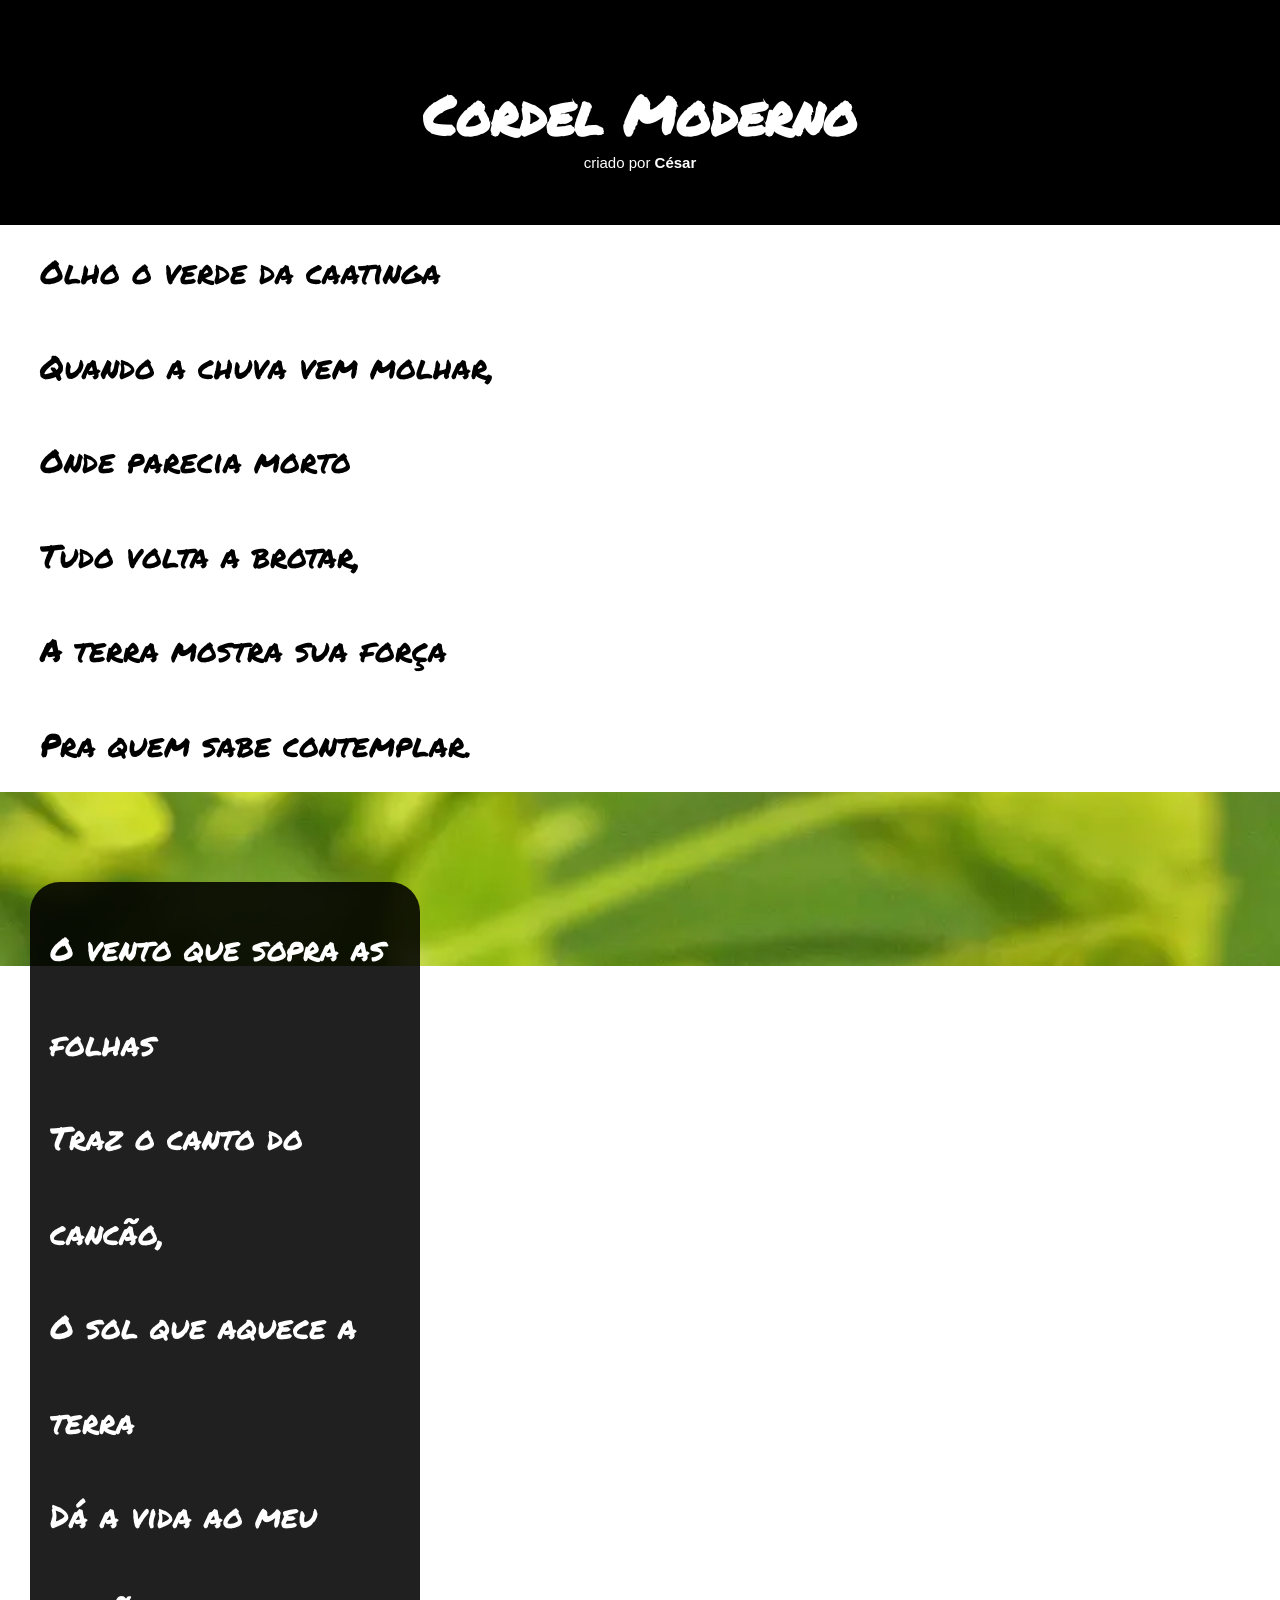
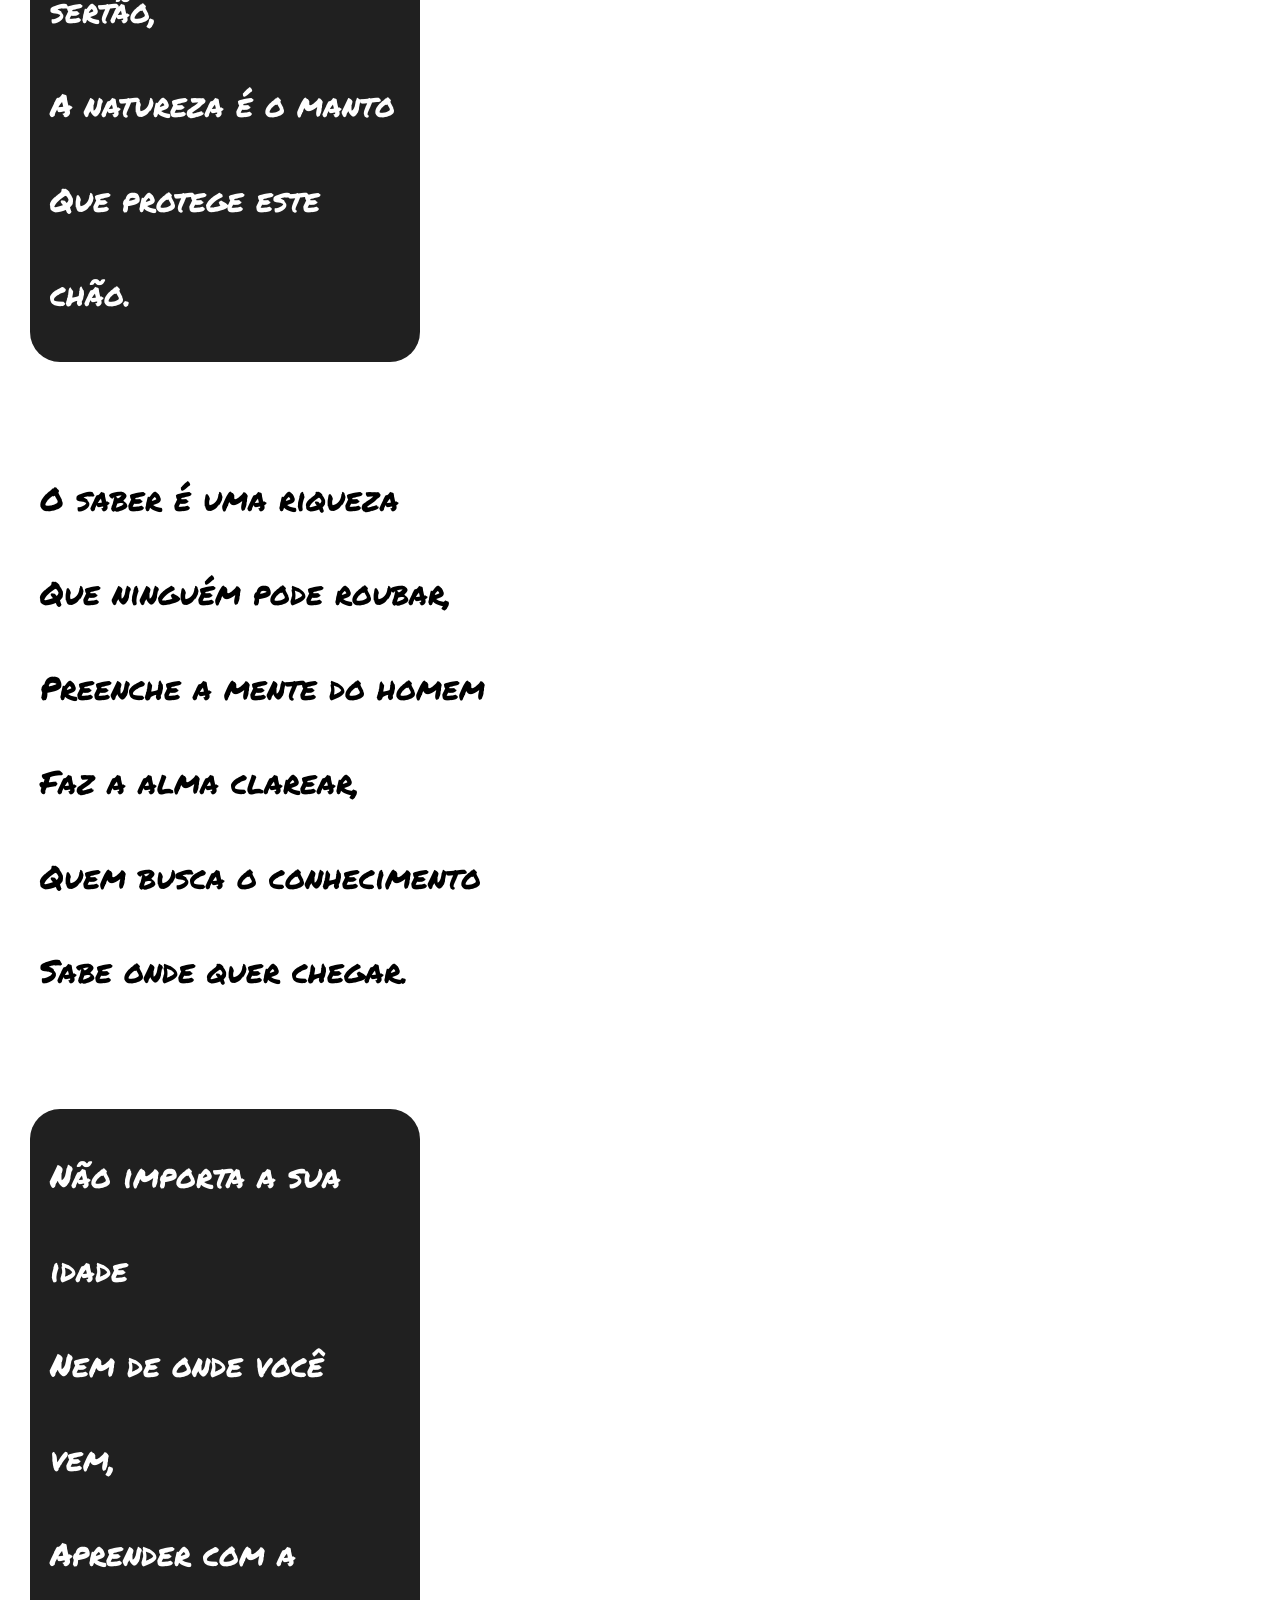
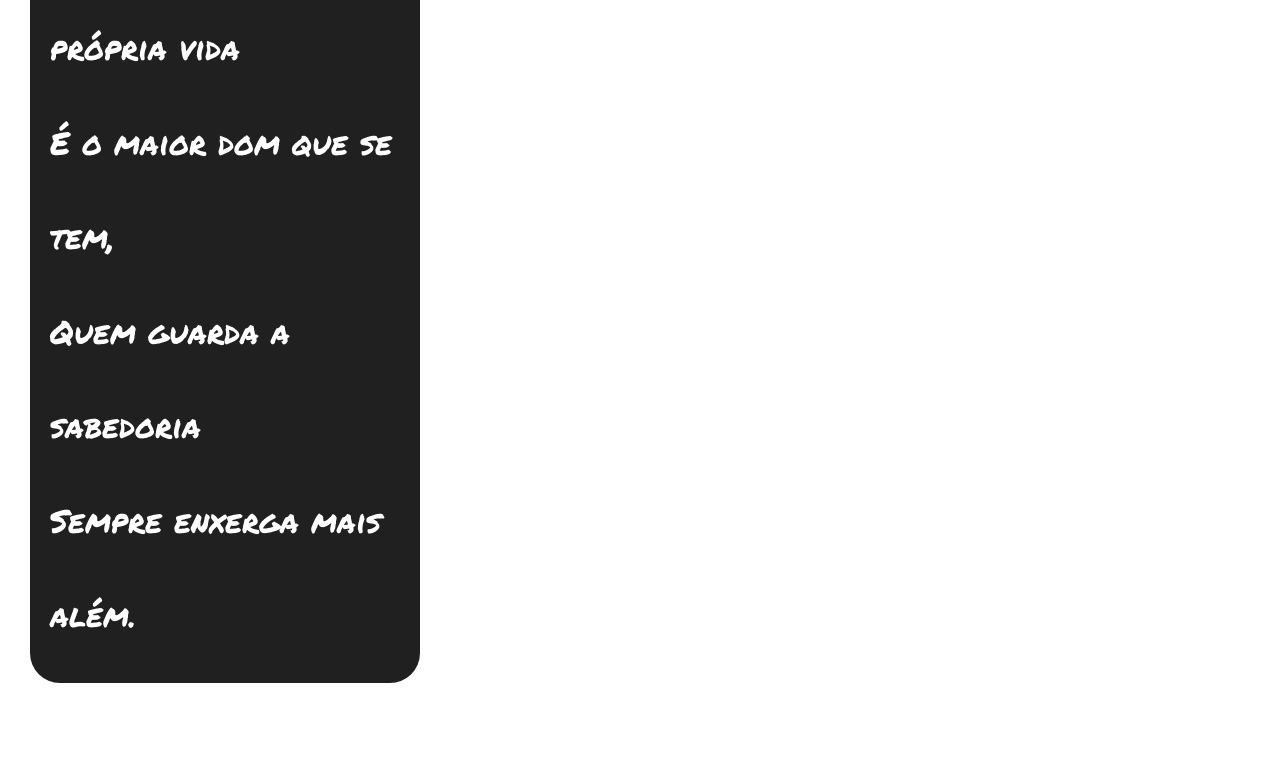
<file: index.html>
<!DOCTYPE html>
<html lang="pt-br">
<head>
    <meta charset="UTF-8">
    <meta name="viewport" content="width=device-width, initial-scale=1.0">
    <title>Cordel</title>
    <style>
        @font-face {
            font-family: 'permanentmarker';
            src: url(fontes/PermanentMarker-Regular.ttf);
        }

        @import url('https://fonts.googleapis.com/css2?family=Merienda:wght@300..900&family=Permanent+Marker&display=swap');

        * {
            margin: 0px;
        }

        body {
            background-color: blanchedalmond;
        }

        h1 {
            font-size: 6vh;
            font-family: 'permanentmarker', sans-serif;
        }

        ul {
            list-style-type: none;
        }

        header > p {
            font-size: 15px;
            font-family: Arial, Helvetica, sans-serif;
        }

        header {
            background-color: black;
            color: white;
            text-align: center;
            height: 75px;
            padding: 75px;
        }

        section {
            line-height: 3em;
            font-size: 3.5vh;
            font-family: 'permanentmarker', sans-serif;
            background-color: white;
        }

        span {
            font-weight: bold;
        }

        #joaninha {
            background-attachment: fixed;
            background-image: url(img/joaninha.webp
            );
            background-repeat: no-repeat;
            background-size: cover;
            background-position: center center;
            height: 100% 100%;
            padding: 90px 90px 90px 30px;
        }

        #livro {
            background-attachment: fixed;
            background-image: url(img/livro.jpg);
            background-size: cover;
            background-repeat: no-repeat;
            background-position: center center;
            height: 100% 100%;
            padding: 90px 90px 90px 30px;
        }

        #textojoaninha {
            background-color: rgba(0, 0, 0, 0.875);
            color: white;
            padding: 20px;
            width: 350px;
            border-radius: 30px;
        }

        #textolivro {
            background-color: rgba(0, 0, 0, 0.875);
            color: white;
            padding: 20px;
            width: 350px;
            border-radius: 30px;
        }
    </style>
</head>
<body>
    <header>
        <h1>Cordel Moderno</h1>
        <p>criado por <span>César</span></p>
    </header>

    <section>
        <ul>
            <li><p>Olho o verde da caatinga</p></li>
            <li><p>Quando a chuva vem molhar,</p></li>
            <li><p>Onde parecia morto</p></li>
            <li><p>Tudo volta a brotar,</p></li>
            <li><p>A terra mostra sua força</p></li>
            <li><p>Pra quem sabe contemplar.</p></li>
        </ul>
        <ul id="joaninha">
            <div id="textojoaninha">
                <li>
                    <p>O vento que sopra as folhas</p>
                </li>
                <li>
                    <p>Traz o canto do cancão,</p>
                </li>
                <li>
                    <p>O sol que aquece a terra</p>
                </li>
                <li>
                    <p>Dá a vida ao meu sertão,</p>
                </li>
                <li>
                    <p>A natureza é o manto</p>
                </li>
                <li>
                    <p>Que protege este chão.</p>
                </li>
            </div>
        </ul>
        
        <ul>
            <li>
                <p>O saber é uma riqueza</p>
            </li>
            <li>
                <p>Que ninguém pode roubar,</p>
            </li>
            <li>
                <p>Preenche a mente do homem</p>
            </li>
            <li>
                <p>Faz a alma clarear,</p>
            </li>
            <li>
                <p>Quem busca o conhecimento</p>
            </li>
            <li>
                <p>Sabe onde quer chegar.</p>
            </li>
        </ul>
        
        
        <ul id="livro">
            <div id="textolivro">
                <li>
                    <p>Não importa a sua idade</p>
                </li>
                <li>
                    <p>Nem de onde você vem,</p>
                </li>
                <li>
                    <p>Aprender com a própria vida</p>
                </li>
                <li>
                    <p>É o maior dom que se tem,</p>
                </li>
                <li>
                    <p>Quem guarda a sabedoria</p>
                </li>
                <li>
                    <p>Sempre enxerga mais além.</p>
                </li>
                        </ul>
            </div>
    </section>
</body>
</html>
</file>
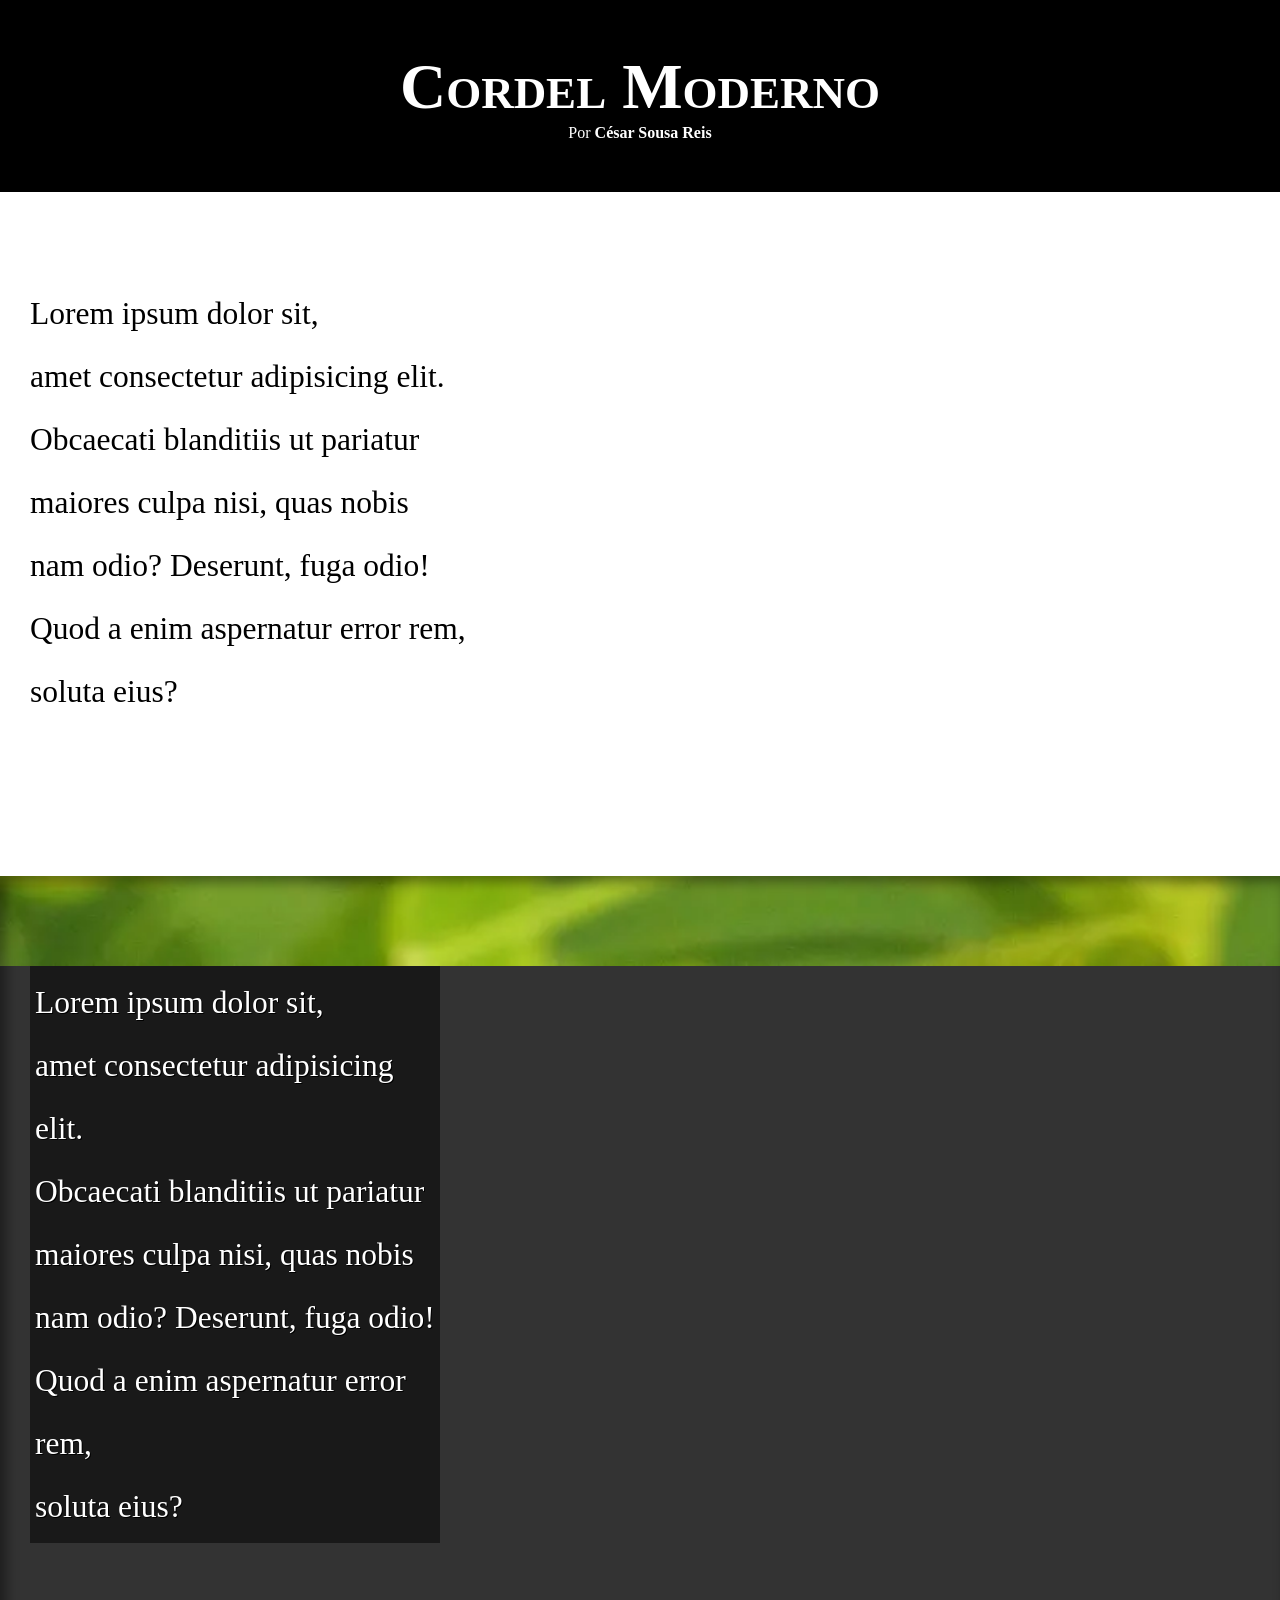
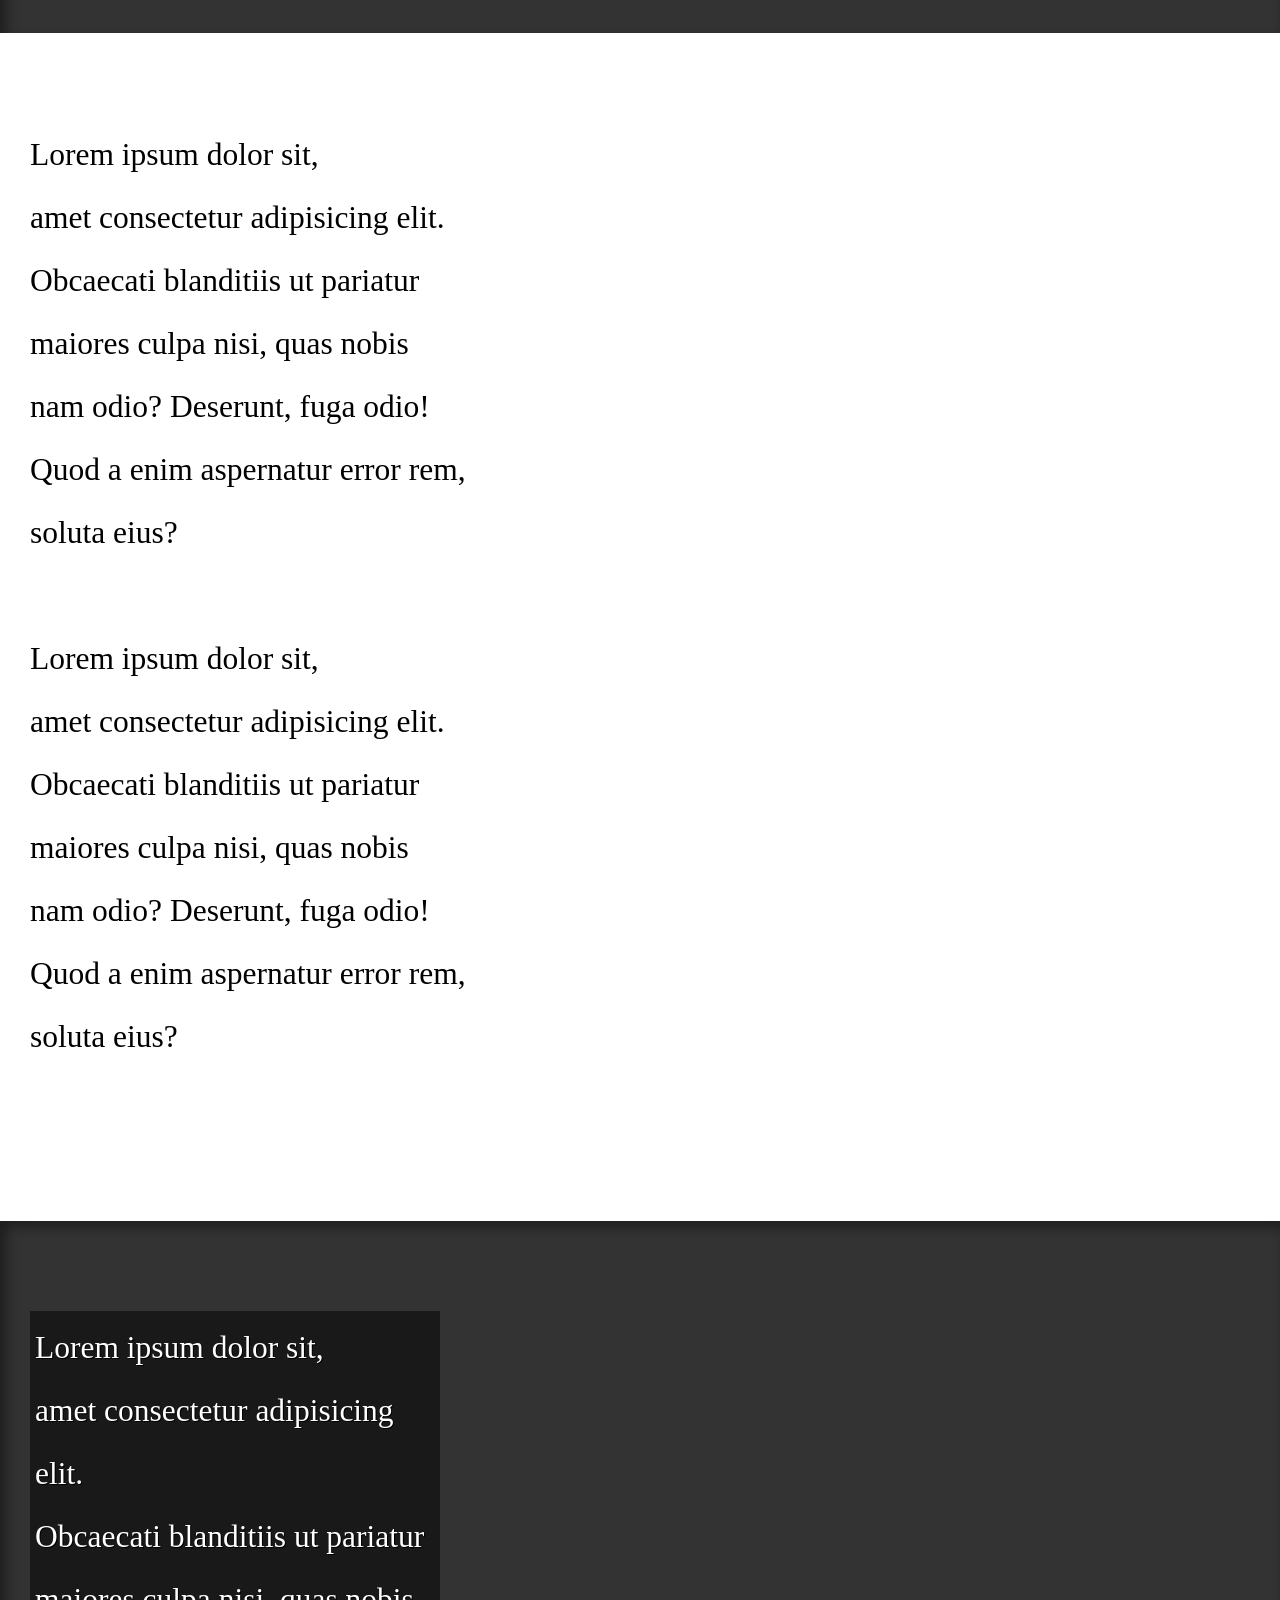
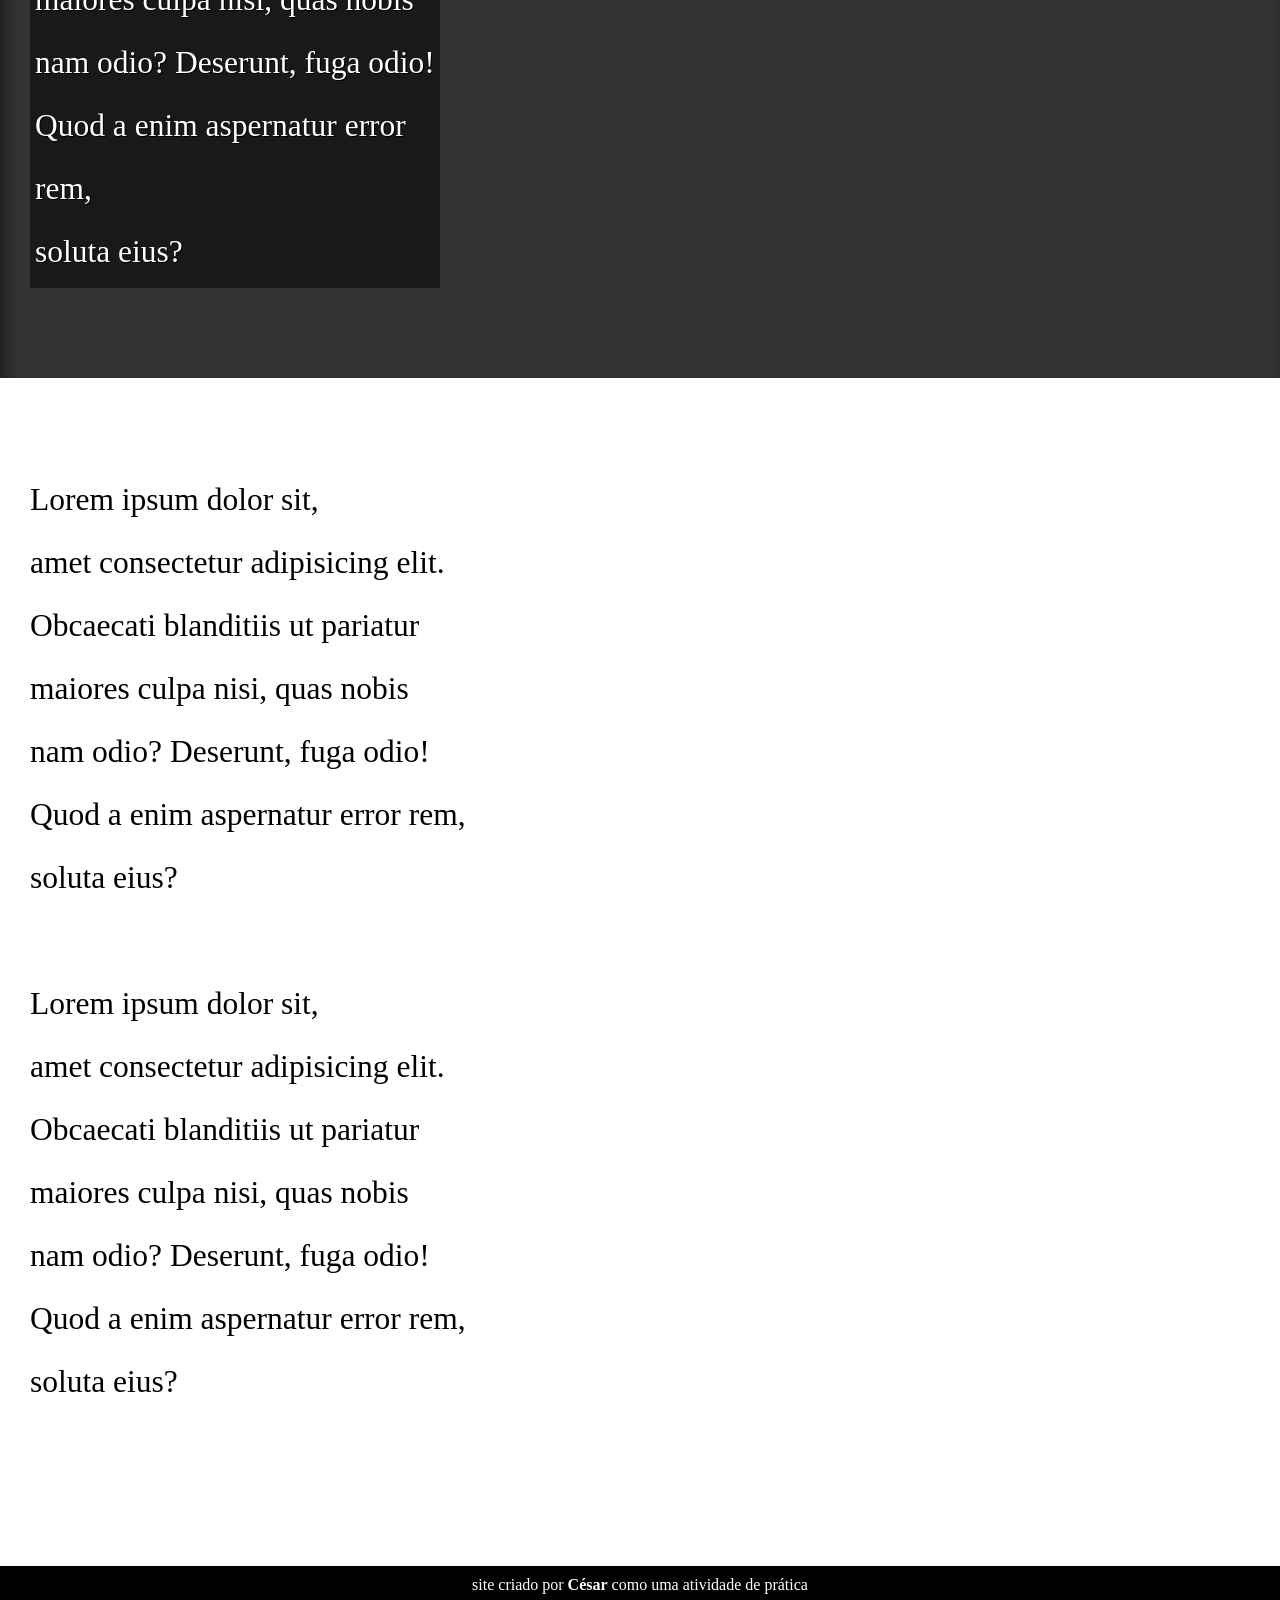
<file: index1.html>
<!DOCTYPE html>
<html lang="en">
<head>
    <meta charset="UTF-8">
    <meta name="viewport" content="width=device-width, initial-scale=1.0">
    <link rel="stylesheet" href="estilo/style.css
">
    <title>Document</title>
</head>
<body>
    <header>
        <h1>Cordel Moderno</h1>
        <p>Por <a href="https://github.com/cesarsr07" target="_blank">César Sousa Reis</a></p>
    </header>
    <section class="normal">
        <p>
            Lorem ipsum dolor sit, <br>
            amet consectetur adipisicing elit.<br>
            Obcaecati blanditiis ut pariatur <br>
            maiores culpa nisi, quas nobis <br>
            nam odio? Deserunt, fuga odio! <br>
            Quod a enim aspernatur error rem, <br>
            soluta eius?
        </p>
    </section>

    <section class="img" id="img01">
        <p>
            Lorem ipsum dolor sit, <br>
            amet consectetur adipisicing elit.<br>
            Obcaecati blanditiis ut pariatur <br>
            maiores culpa nisi, quas nobis <br>
            nam odio? Deserunt, fuga odio! <br>
            Quod a enim aspernatur error rem, <br>
            soluta eius?
        </p>
    </section>

    <section class="normal">
        <p>
            Lorem ipsum dolor sit, <br>
            amet consectetur adipisicing elit.<br>
            Obcaecati blanditiis ut pariatur <br>
            maiores culpa nisi, quas nobis <br>
            nam odio? Deserunt, fuga odio! <br>
            Quod a enim aspernatur error rem, <br>
            soluta eius?
        </p>

        <p>
            Lorem ipsum dolor sit, <br>
            amet consectetur adipisicing elit.<br>
            Obcaecati blanditiis ut pariatur <br>
            maiores culpa nisi, quas nobis <br>
            nam odio? Deserunt, fuga odio! <br>
            Quod a enim aspernatur error rem, <br>
            soluta eius?
        </p>
    </section>

    <section class="img" id="img02">
        <p>
            Lorem ipsum dolor sit,<br>
            amet consectetur adipisicing elit.<br>
            Obcaecati blanditiis ut pariatur <br>
            maiores culpa nisi, quas nobis <br>
            nam odio? Deserunt, fuga odio! <br>
            Quod a enim aspernatur error rem, <br>
            soluta eius?
        </p>
    </section>

    <section class="normal">
        <p>
            Lorem ipsum dolor sit, <br>
            amet consectetur adipisicing elit.<br>
            Obcaecati blanditiis ut pariatur <br>
            maiores culpa nisi, quas nobis <br>
            nam odio? Deserunt, fuga odio! <br>
            Quod a enim aspernatur error rem, <br>
            soluta eius?
        </p>

        <p>
            Lorem ipsum dolor sit, <br>
            amet consectetur adipisicing elit.<br>
            Obcaecati blanditiis ut pariatur <br>
            maiores culpa nisi, quas nobis <br>
            nam odio? Deserunt, fuga odio! <br>
            Quod a enim aspernatur error rem, <br>
            soluta eius?
        </p>
    </section>
    <footer>
        <p>site criado por <a href="https://github.com/cesarsr07" target="_blank">César</a> como uma atividade de prática</p>
    </footer>
</body>
</html>
</file>
<file: estilo/style.css>
@charset "UTF-8";

* {
    margin: 0px;
    padding: 0px;
    font-size: 1em;
}

html, body {
    min-height: 100vh;
    background-color: darkgray;
    font-family: var(--font1);
}

header {
    background-color: black;
    color: white;
    text-align: center;
    font-family: var(---font2);
}

header > h1 {
    padding-top: 50px;
    font-variant: small-caps;
    font-size: 4em;
}

header > p {
    padding-bottom: 50px;
}

header a, footer a {
    color: white;
    text-decoration: none;
    font-weight: bolder;
}

header a:hover, footer a:hover {
    text-decoration: underline;
}

section {
    padding-top: 10vh;
    padding-bottom: 10vh;
    line-height: 2em;
    padding-left: 30px;
    font-family: var(---font3);
    font-size: 3.5vh;
}

section > p {
    padding-bottom: 2em;
}

section.normal {
    background-color: white;
    color: black;
}

section.img {
    box-shadow: inset 6px 6px 13px 0px rgba(0, 0, 0, 0.432);
    background-color: rgb(51, 51, 51);
    color: white;
    background-size: cover;
    background-attachment: fixed;
}

section.img > p {
    background-color: rgb(0, 0, 0, 0.514);
    width: 400px;
    padding: 5px;
    display: inline-block;
    text-shadow: 1px 1px 0px black;
   
}

section#img01 {
    background-image: url(../img/joaninha.webp);
    background-position: left center;
    background-repeat: no-repeat;
}

section#img02 {
    background-image: url(../img/livro.jpg);
    background-position: left center;
    background-repeat: no-repeat;
}

footer {
    background-color: black;
    color: white;
    text-align: center;
    padding: 10px;
}
</file>
